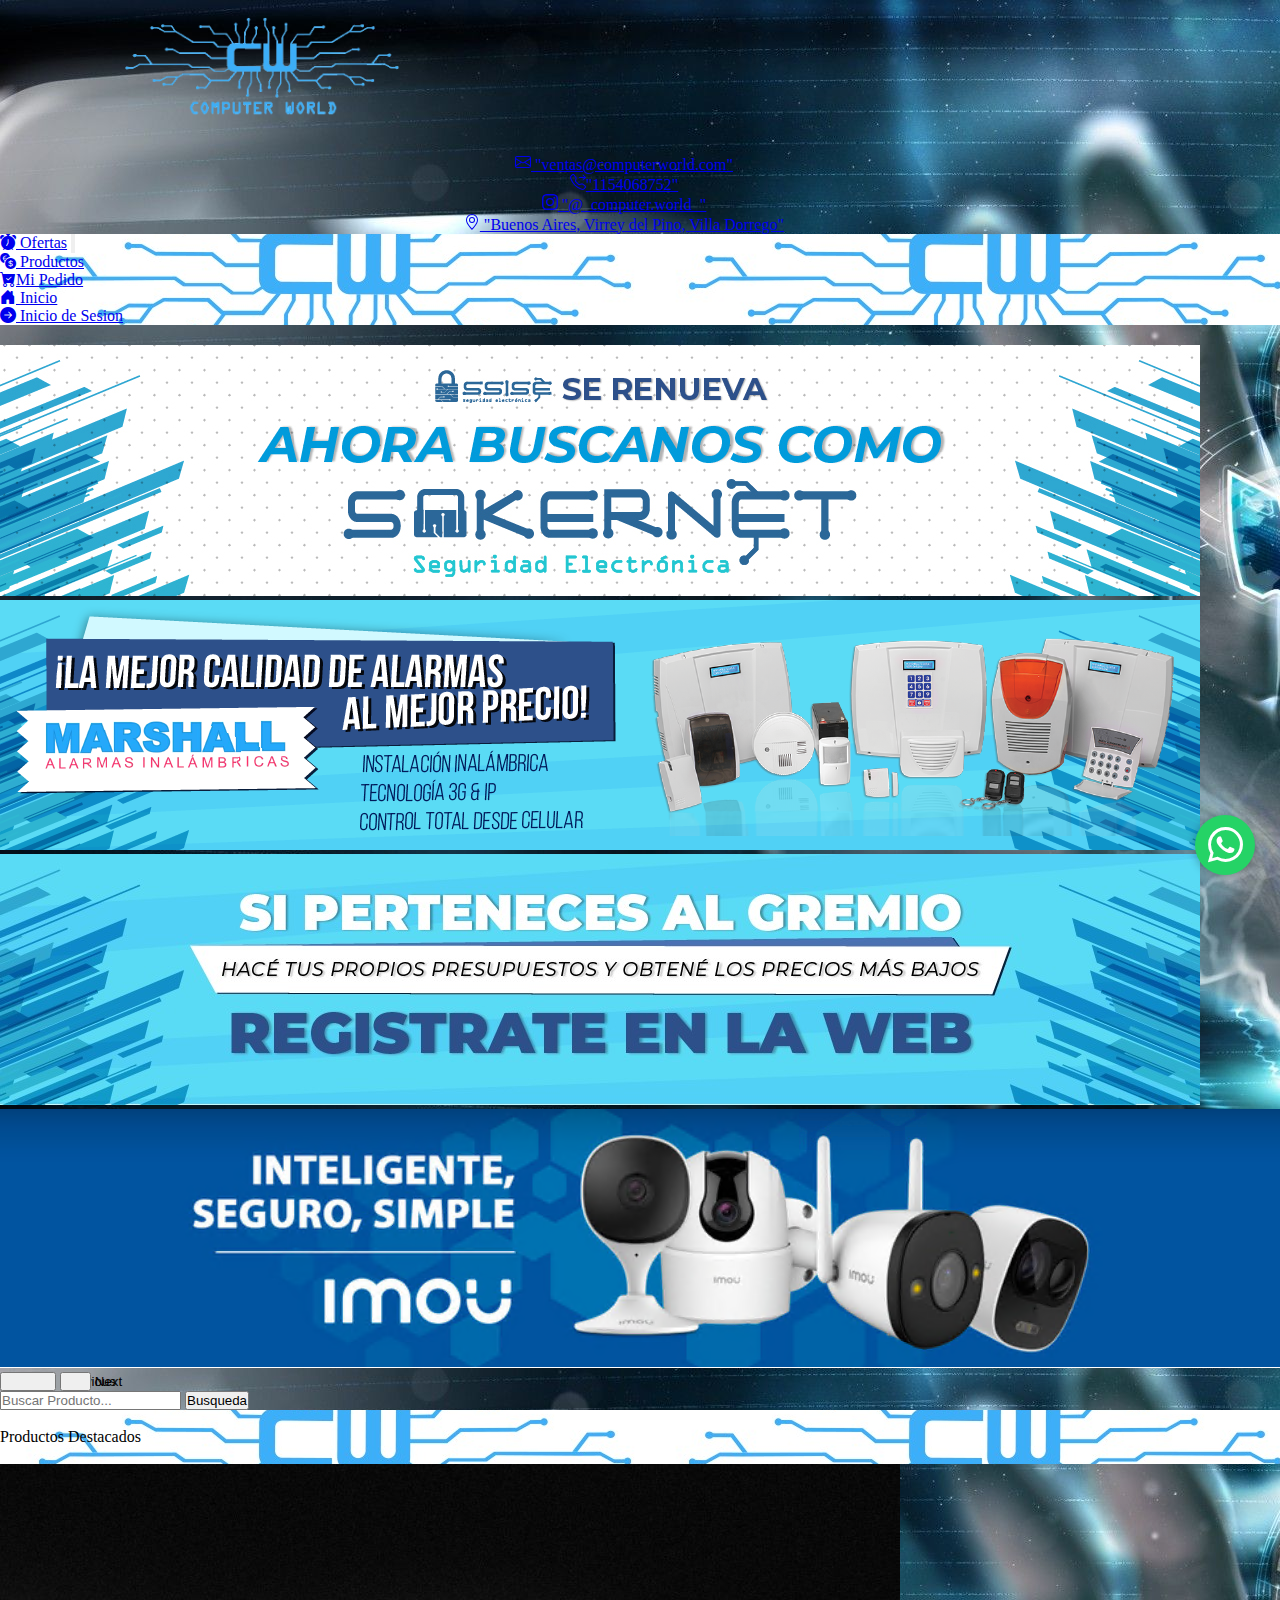
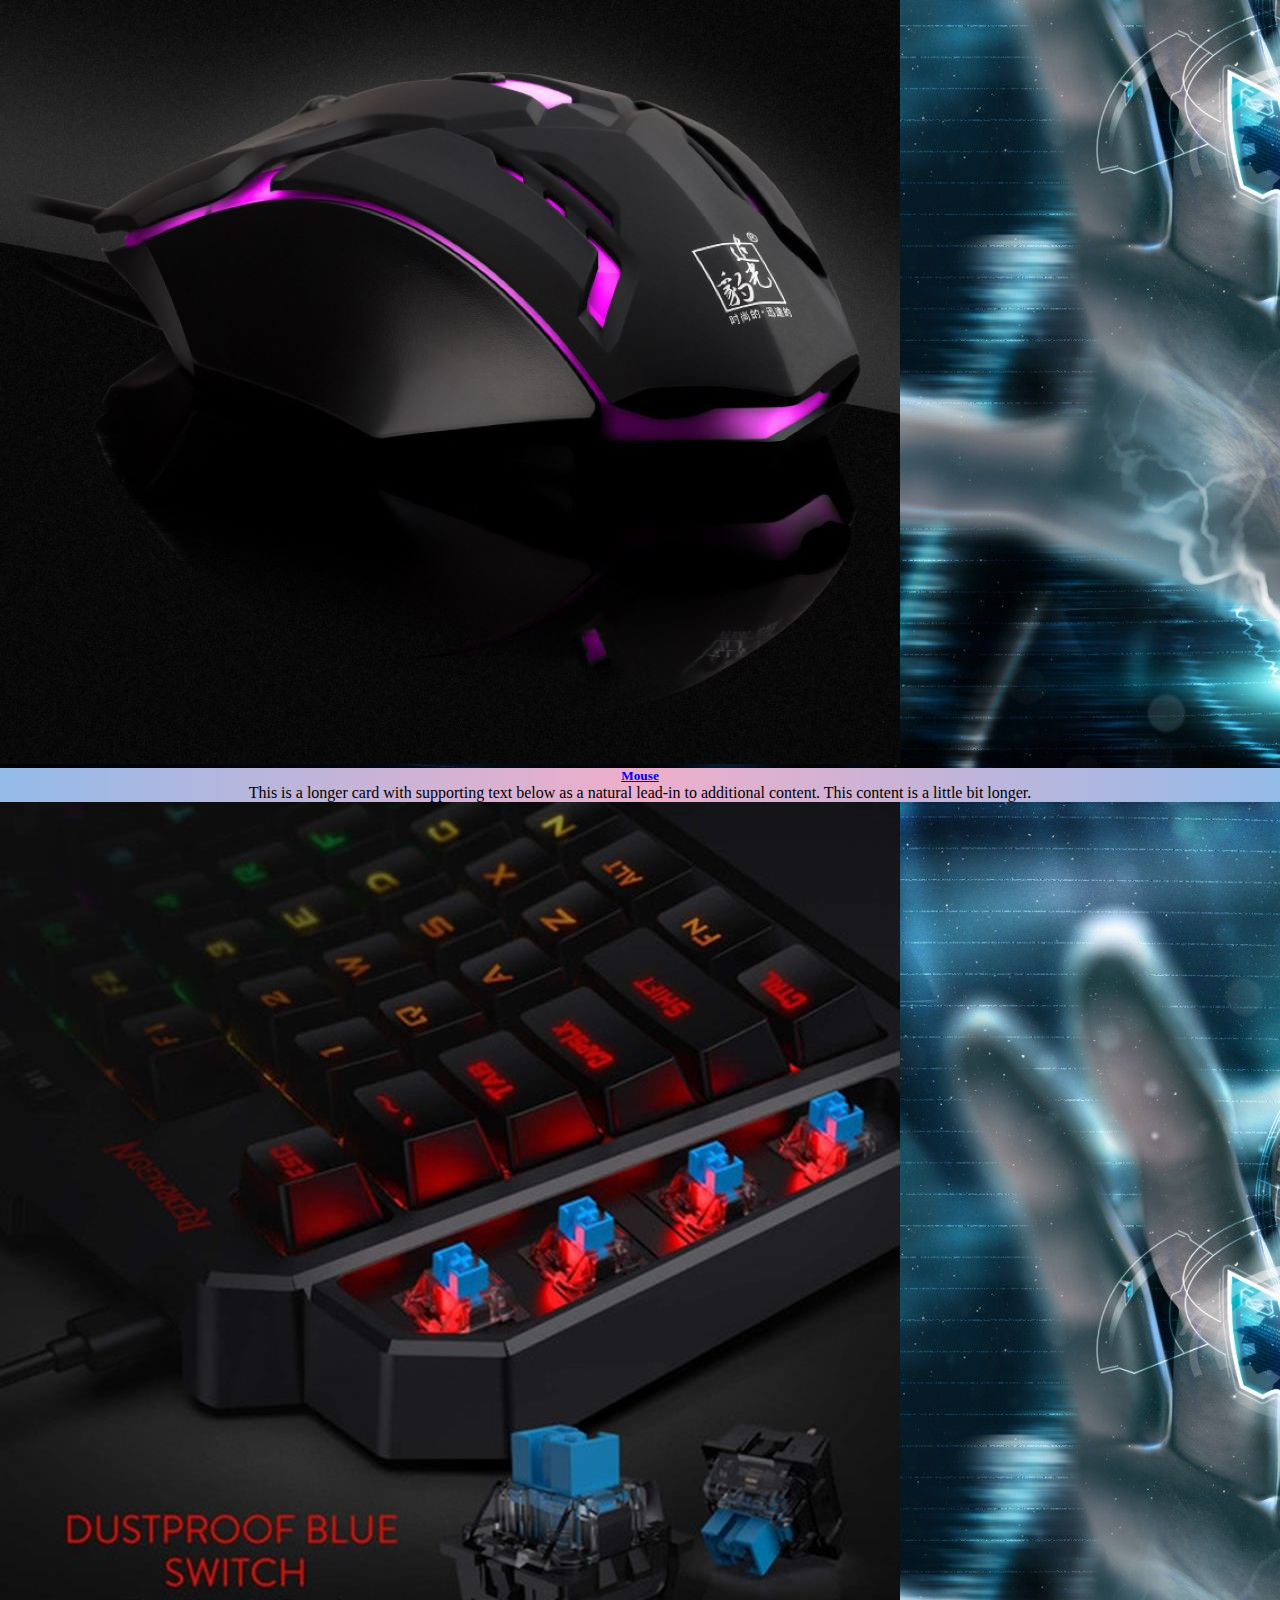
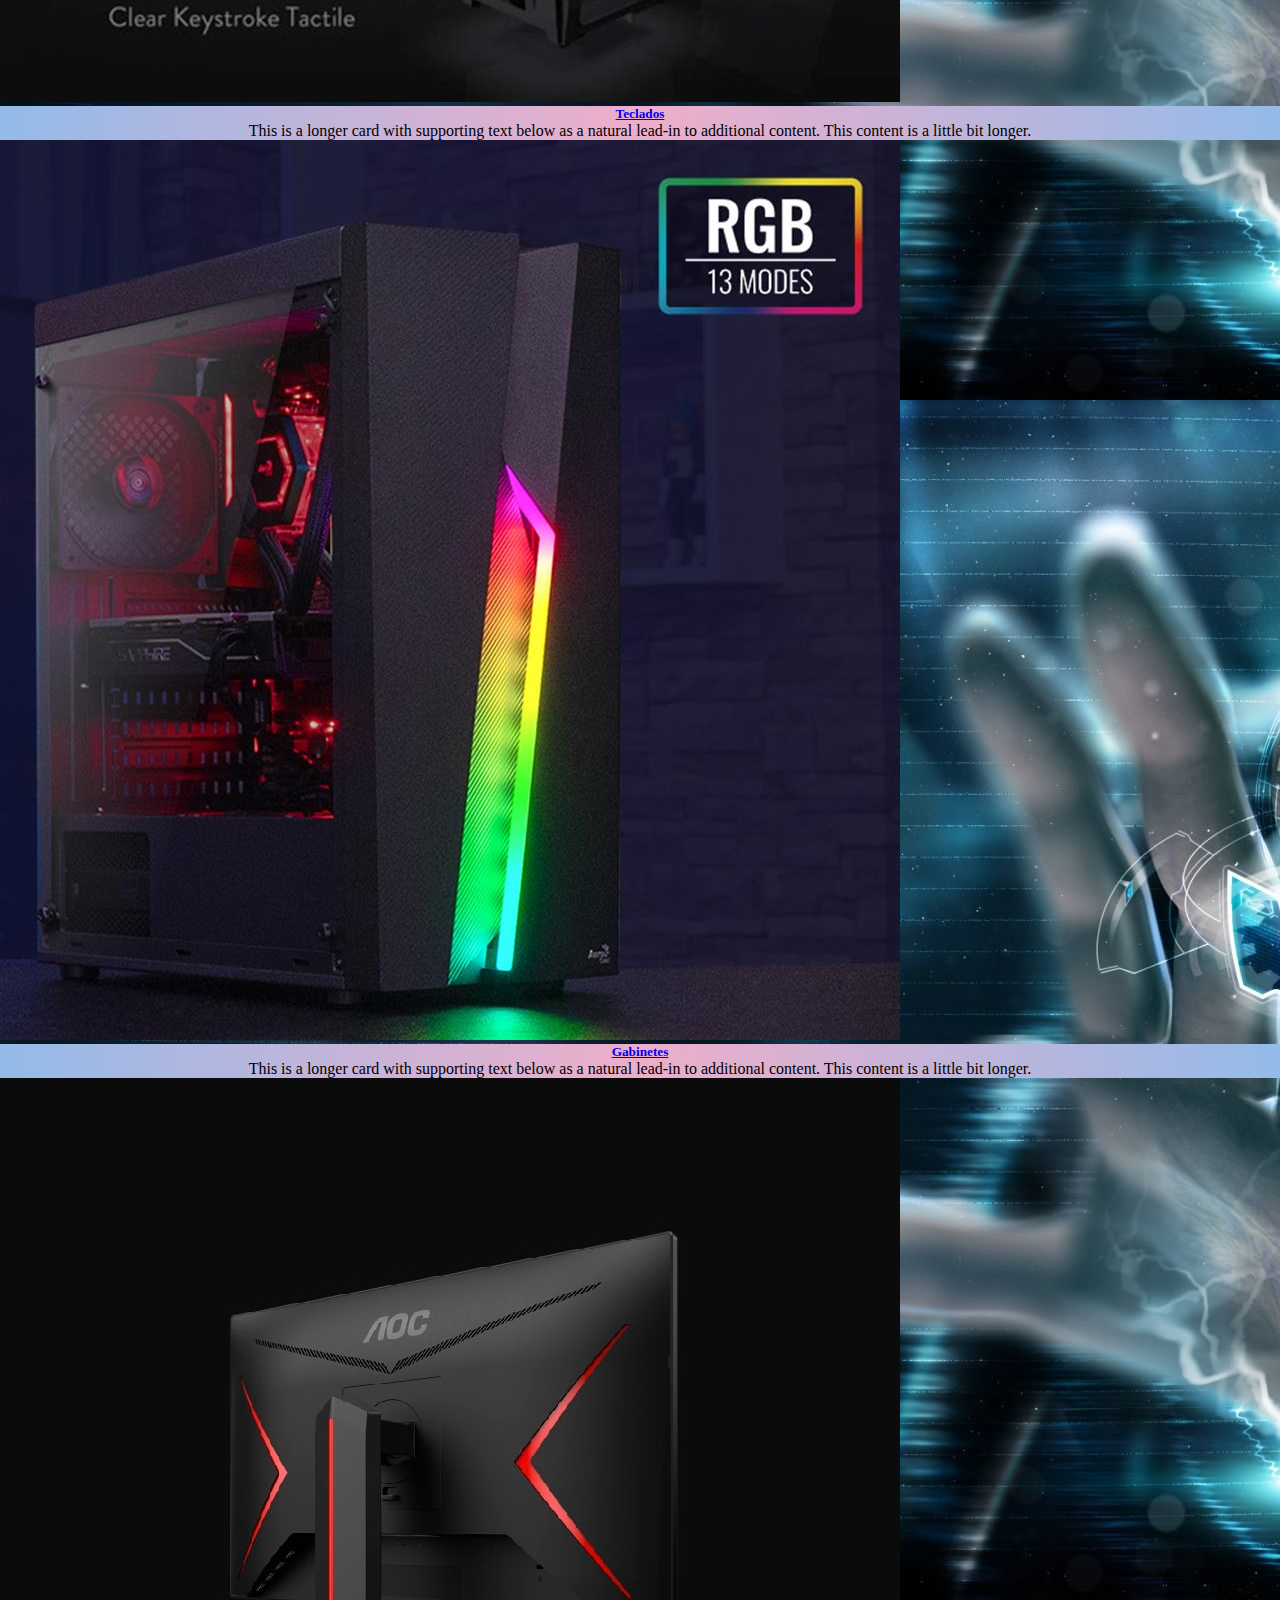
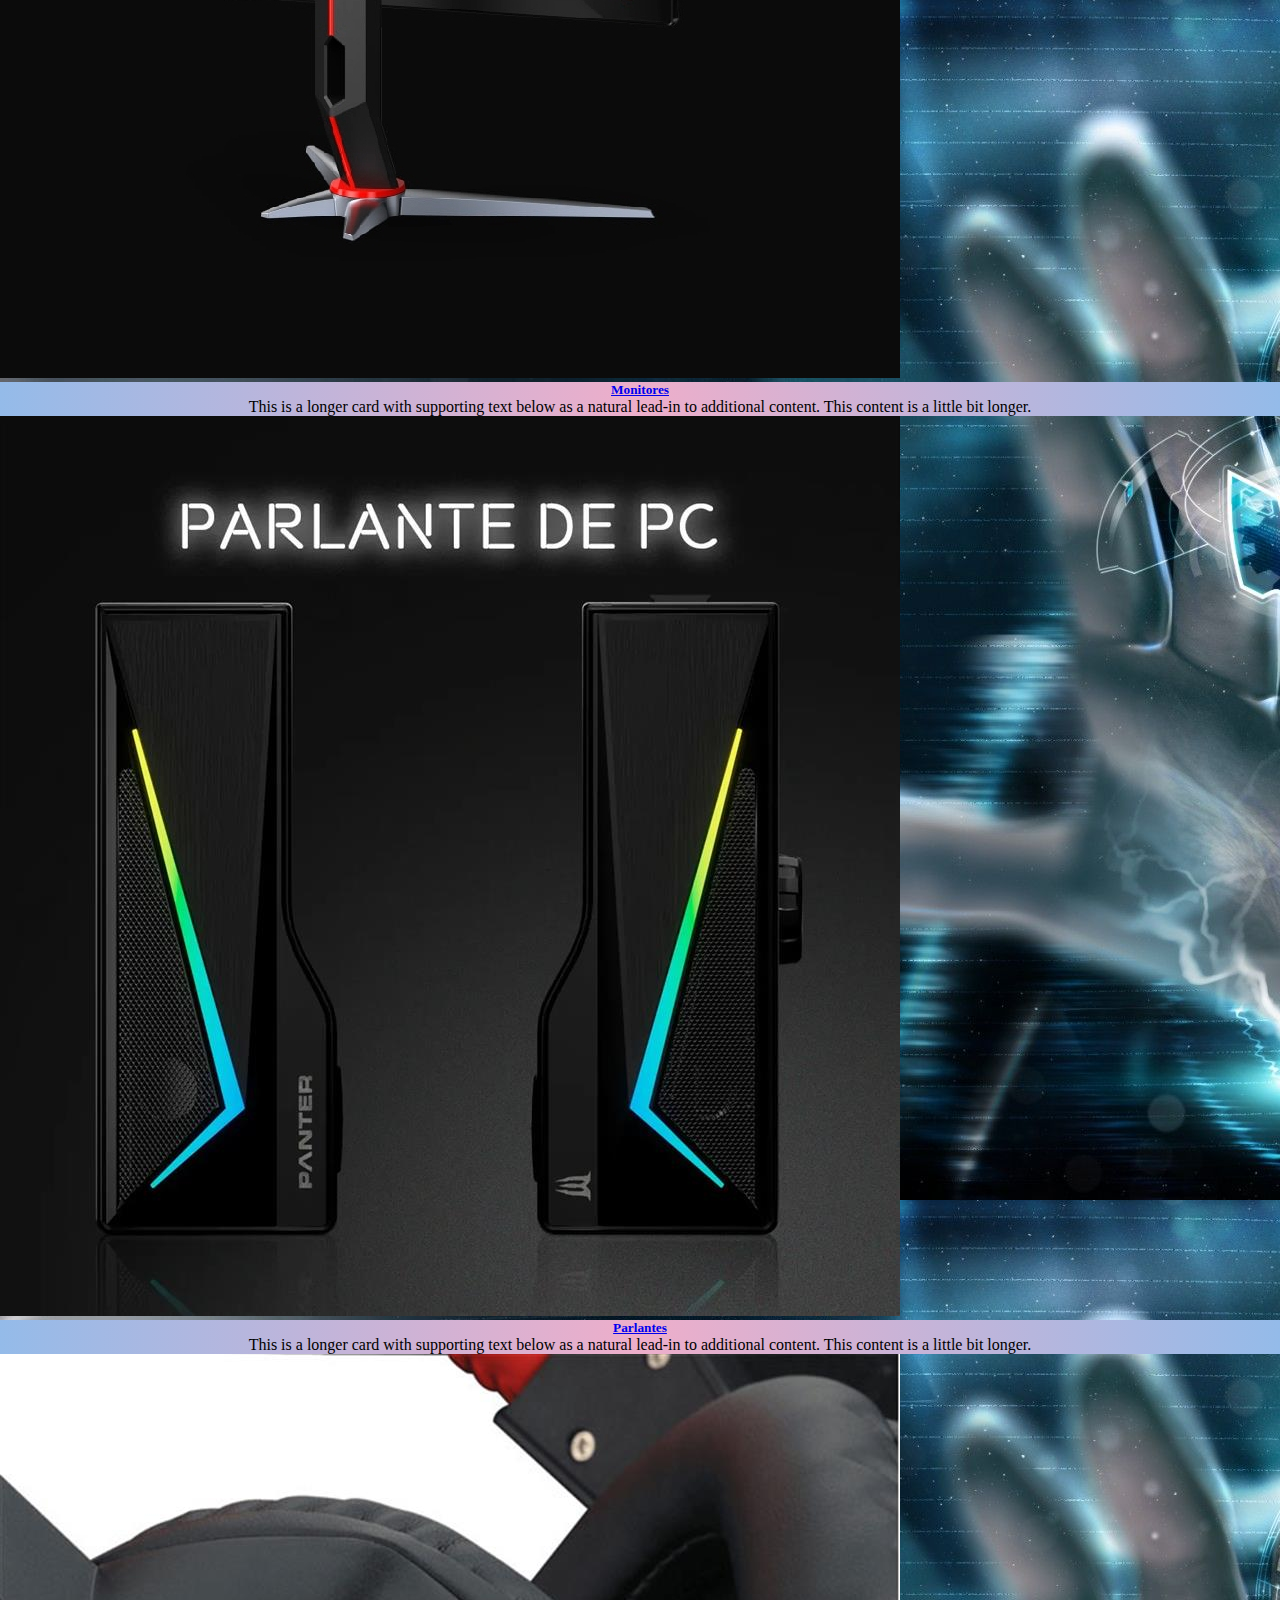
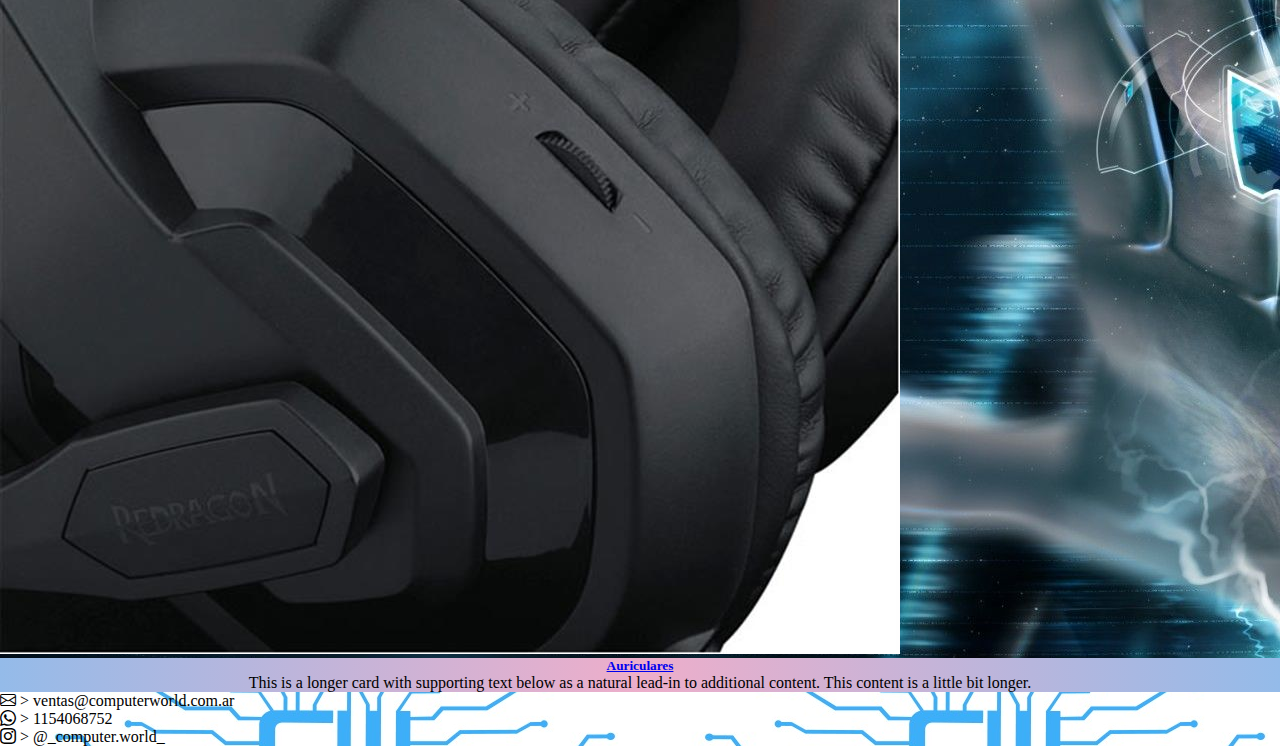
<file: index.html>
<!DOCTYPE html>
<html lang="en">
  <head>
    <meta charset="UTF-8" />
    <meta http-equiv="X-UA-Compatible" content="IE=edge" />
    <meta name="viewport" content="width=device-width, initial-scale=1.0" />

    <!--IMPORT STYLE BOOTSTRAP-->
    <link
      href="https://cdn.jsdelivr.net/npm/bootstrap@5.1.3/dist/css/bootstrap.min.css"
      rel="stylesheet"
      integrity="sha384-1BmE4kWBq78iYhFldvKuhfTAU6auU8tT94WrHftjDbrCEXSU1oBoqyl2QvZ6jIW3"
      crossorigin="anonymous"
    />

    <!--IMPORT ICONS BOOTSTRAP-->
    <link
      rel="stylesheet"
      href="https://cdn.jsdelivr.net/npm/bootstrap-icons@1.8.1/font/bootstrap-icons.css"
    />

    <!--IMPORTANDO ESTILOS CSS PROPIO-->
    <link rel="stylesheet" href="./css/estilo.css" />

    <title>Computer World</title>
  </head>

  <body>
    

    <header>
      <div class="container_header">
        <div class="row row-header">
          <div class="col-xs-12 col-sm-4 logo-png">
            <a href="./" class="logo">
              <img class="img-responsive" src="./image/imageonline-co-transparentimage.png" />
            </a>
          </div>
          <div class="col-xs-12 col-sm-8" id="datos-contactos">
            <ul class="list-untyled">
              <li class="mail">
                <a href="mailto:ventas@computerworld.com" target="new">
                  <svg
                    xmlns="http://www.w3.org/2000/svg"
                    width="16"
                    height="16"
                    fill="currentColor"
                    class="bi bi-envelope"
                    viewBox="0 0 16 16"
                  >
                    <path
                      d="M0 4a2 2 0 0 1 2-2h12a2 2 0 0 1 2 2v8a2 2 0 0 1-2 2H2a2 2 0 0 1-2-2V4Zm2-1a1 1 0 0 0-1 1v.217l7 4.2 7-4.2V4a1 1 0 0 0-1-1H2Zm13 2.383-4.708 2.825L15 11.105V5.383Zm-.034 6.876-5.64-3.471L8 9.583l-1.326-.795-5.64 3.47A1 1 0 0 0 2 13h12a1 1 0 0 0 .966-.741ZM1 11.105l4.708-2.897L1 5.383v5.722Z"
                    />
                  </svg>
                  "ventas@computerworld.com"
                </a>
              </li>
              <li>
                <a href="tel:1154068752" target="new">
                  <svg
                    xmlns="http://www.w3.org/2000/svg"
                    width="16"
                    height="16"
                    fill="currentColor"
                    class="bi bi-telephone-forward"
                    viewBox="0 0 16 16"
                  >
                    <path
                      d="M3.654 1.328a.678.678 0 0 0-1.015-.063L1.605 2.3c-.483.484-.661 1.169-.45 1.77a17.568 17.568 0 0 0 4.168 6.608 17.569 17.569 0 0 0 6.608 4.168c.601.211 1.286.033 1.77-.45l1.034-1.034a.678.678 0 0 0-.063-1.015l-2.307-1.794a.678.678 0 0 0-.58-.122l-2.19.547a1.745 1.745 0 0 1-1.657-.459L5.482 8.062a1.745 1.745 0 0 1-.46-1.657l.548-2.19a.678.678 0 0 0-.122-.58L3.654 1.328zM1.884.511a1.745 1.745 0 0 1 2.612.163L6.29 2.98c.329.423.445.974.315 1.494l-.547 2.19a.678.678 0 0 0 .178.643l2.457 2.457a.678.678 0 0 0 .644.178l2.189-.547a1.745 1.745 0 0 1 1.494.315l2.306 1.794c.829.645.905 1.87.163 2.611l-1.034 1.034c-.74.74-1.846 1.065-2.877.702a18.634 18.634 0 0 1-7.01-4.42 18.634 18.634 0 0 1-4.42-7.009c-.362-1.03-.037-2.137.703-2.877L1.885.511zm10.762.135a.5.5 0 0 1 .708 0l2.5 2.5a.5.5 0 0 1 0 .708l-2.5 2.5a.5.5 0 0 1-.708-.708L14.293 4H9.5a.5.5 0 0 1 0-1h4.793l-1.647-1.646a.5.5 0 0 1 0-.708z"
                    /></svg
                  >"1154068752"
                </a>
              </li>
              <li>
                <a href="https://www.instagram.com/computerworld" target="new">
                  <svg
                    xmlns="http://www.w3.org/2000/svg"
                    width="16"
                    height="16"
                    fill="currentColor"
                    class="bi bi-instagram"
                    viewBox="0 0 16 16"
                  >
                    <path
                      d="M8 0C5.829 0 5.556.01 4.703.048 3.85.088 3.269.222 2.76.42a3.917 3.917 0 0 0-1.417.923A3.927 3.927 0 0 0 .42 2.76C.222 3.268.087 3.85.048 4.7.01 5.555 0 5.827 0 8.001c0 2.172.01 2.444.048 3.297.04.852.174 1.433.372 1.942.205.526.478.972.923 1.417.444.445.89.719 1.416.923.51.198 1.09.333 1.942.372C5.555 15.99 5.827 16 8 16s2.444-.01 3.298-.048c.851-.04 1.434-.174 1.943-.372a3.916 3.916 0 0 0 1.416-.923c.445-.445.718-.891.923-1.417.197-.509.332-1.09.372-1.942C15.99 10.445 16 10.173 16 8s-.01-2.445-.048-3.299c-.04-.851-.175-1.433-.372-1.941a3.926 3.926 0 0 0-.923-1.417A3.911 3.911 0 0 0 13.24.42c-.51-.198-1.092-.333-1.943-.372C10.443.01 10.172 0 7.998 0h.003zm-.717 1.442h.718c2.136 0 2.389.007 3.232.046.78.035 1.204.166 1.486.275.373.145.64.319.92.599.28.28.453.546.598.92.11.281.24.705.275 1.485.039.843.047 1.096.047 3.231s-.008 2.389-.047 3.232c-.035.78-.166 1.203-.275 1.485a2.47 2.47 0 0 1-.599.919c-.28.28-.546.453-.92.598-.28.11-.704.24-1.485.276-.843.038-1.096.047-3.232.047s-2.39-.009-3.233-.047c-.78-.036-1.203-.166-1.485-.276a2.478 2.478 0 0 1-.92-.598 2.48 2.48 0 0 1-.6-.92c-.109-.281-.24-.705-.275-1.485-.038-.843-.046-1.096-.046-3.233 0-2.136.008-2.388.046-3.231.036-.78.166-1.204.276-1.486.145-.373.319-.64.599-.92.28-.28.546-.453.92-.598.282-.11.705-.24 1.485-.276.738-.034 1.024-.044 2.515-.045v.002zm4.988 1.328a.96.96 0 1 0 0 1.92.96.96 0 0 0 0-1.92zm-4.27 1.122a4.109 4.109 0 1 0 0 8.217 4.109 4.109 0 0 0 0-8.217zm0 1.441a2.667 2.667 0 1 1 0 5.334 2.667 2.667 0 0 1 0-5.334z"
                    />
                  </svg>
                  "@_computer.world_"
                </a>
              </li>
              <li>
                <a
                  href="https://www.google.com.ar/maps/place/Computer+World/@-34.7769127,-58.6148323,14z/data=!4m5!3m4!1s0x0:0x9527550aad14ff67!8m2!3d-34.7758255!4d-58.611052"
                >
                  <svg
                    xmlns="http://www.w3.org/2000/svg"
                    width="16"
                    height="16"
                    fill="currentColor"
                    class="bi bi-geo-alt"
                    viewBox="0 0 16 16"
                  >
                    <path
                      d="M12.166 8.94c-.524 1.062-1.234 2.12-1.96 3.07A31.493 31.493 0 0 1 8 14.58a31.481 31.481 0 0 1-2.206-2.57c-.726-.95-1.436-2.008-1.96-3.07C3.304 7.867 3 6.862 3 6a5 5 0 0 1 10 0c0 .862-.305 1.867-.834 2.94zM8 16s6-5.686 6-10A6 6 0 0 0 2 6c0 4.314 6 10 6 10z"
                    />
                    <path
                      d="M8 8a2 2 0 1 1 0-4 2 2 0 0 1 0 4zm0 1a3 3 0 1 0 0-6 3 3 0 0 0 0 6z"
                    />
                  </svg>
                  "Buenos Aires, Virrey del Pino, Villa Dorrego"
                </a>
              </li>
            </ul>
          </div>
        </div>
      </div>

                                            <!--NAVBAR-->
      <div class="container-fluid">
        <nav class="navbar navbar-expand-lg navbar-light mt-4 rounded border border-dark navegar">
          <div class="container-fluid">
            <a class="navbar-brand" href="./ofertas.html">
              <i class="bi bi-alarm-fill"></i>
              Ofertas</a
            >
            <button
              class="navbar-toggler"
              type="button"
              data-bs-toggle="collapse"
              data-bs-target="#navbarText"
              aria-controls="navbarText"
              aria-expanded="false"
              aria-label="Toggle navigation"
            >
              <span class="navbar-toggler-icon"></span>
            </button>
            <div class="collapse navbar-collapse" id="navbarText">
              <ul class="navbar-nav me-auto mb-2 mb-lg-0">
                <li class="nav-item">
                  <a
                    class="nav-link active navbar-brand"
                    aria-current="page"
                    href="./productos.html"
                  >
                    <i class="bi bi-currency-exchange"></i>
                    Productos</a
                  >
                </li>
                <li class="nav-item">
                  <a class="nav-link active navbar-brand" href="carrito.html">
                    <i class="bi bi-cart-check-fill"></i>Mi Pedido</a
                  >
                </li>
                <li class="nav-item">
                  <a class="nav-link active navbar-brand" href="index.html">
                    <i class="bi bi-house-door-fill"></i>
                    Inicio</a
                  >
                </li>
              </ul>
              <a class="nav-link navbar-brand" href="./session.html">
                <i class="bi bi-arrow-right-circle-fill"></i>
                Inicio de Sesion
              </a>
            </div>
          </div>
        </nav>
      </div>
    </header>

                                                <!--CARROUSEL-->
    <div class="container-fluid">
      <div class="row carro">
        <div
          id="carouselExampleInterval"
          class="carousel slide"
          data-bs-ride="carousel"
        >
          <div class="carousel-inner">
            <div class="carousel-item active" data-bs-interval="2000">
              <img src="./image/1.jpg" class="d-block w-100" alt="..." />
            </div>
            <div class="carousel-item" data-bs-interval="2000">
              <img src="./image/2.png" class="d-block w-100" alt="..." />
            </div>
            <div class="carousel-item" data-bs-interval="2000">
              <img src="./image/3.jpeg" class="d-block w-100" alt="..." />
            </div>
            <div class="carousel-item" data-bs-interval="2000">
              <img src="./image/4.png" class="d-block w-100" alt="..." />
            </div>
          </div>
          <button
            class="carousel-control-prev"
            type="button"
            data-bs-target="#carouselExampleInterval"
            data-bs-slide="prev"
          >
            <span class="carousel-control-prev-icon" aria-hidden="true"></span>
            <span class="visually-hidden">Previous</span>
          </button>
          <button
            class="carousel-control-next"
            type="button"
            data-bs-target="#carouselExampleInterval"
            data-bs-slide="next"
          >
            <span class="carousel-control-next-icon" aria-hidden="true"></span>
            <span class="visually-hidden">Next</span>
          </button>
        </div>
      </div>
    </div>

                                        <!--BUSQUEDA-->
    <div class="container mt-4">
      <div class="row">
        <form class="d-flex">
          <input
            class="form-control me-2"
            type="search"
            placeholder="Buscar Producto..."
            aria-label="Search"
          />
          <button class="btn btn-outline-success" type="submit">
            Busqueda
          </button>
        </form>
      </div>
    </div>

    <div class="container mt-4">
      <div class="row">
        <nav
          class="navbar navbar-light productos-destacados border border-dark rounded"
        >
          <div class="container-fluid producto">
            <span class="navbar-brand mb-0 h1 producto"><p>Productos Destacados</p></span>
          </div>
        </nav>
      </div>
    </div>

                                        <!--CARD-->
    <div class="container">
      <div class="row">
        <div class="row row-cols-1 row-cols-md-3 g-4">
          <div class="col">
            <div class="card" id="card-1">
              <a href="./mouse.html" class="mouse"><img
                src="./image/TANDA-IMAGENES-1/imagenes index/mouse.jpg"
                class="card-img-top rounded"
                alt="..."
              />
              <div class="card-body rounded">
                <h5 class="card-title">Mouse</h5>
              </a>
                <p class="card-text">
                  This is a longer card with supporting text below as a natural
                  lead-in to additional content. This content is a little bit
                  longer.
                </p>
              </div>
            
            </div>
          </div>
          <div class="col">
            <div class="card" id="card-2">
              <a href="./teclados.html"><img
                src="./image/TANDA-IMAGENES-1/imagenes index/teclados.jpg"
                class="card-img-top rounded"
                alt="..."
              />
            
              <div class="card-body rounded">
                <h5 class="card-title">Teclados</h5>
              </a>
                <p class="card-text">
                  This is a longer card with supporting text below as a natural
                  lead-in to additional content. This content is a little bit
                  longer.
                </p>
              </div>
            </div>
          </div>
          <div class="col">
            <div class="card" id="card-3">
              <a href="./gabinetes.html"><img
                src="./image/TANDA-IMAGENES-1/imagenes index/gabinete.jpg"
                class="card-img-top rounded"
                alt="..."
              />
              <div class="card-body rounded">
                <h5 class="card-title">Gabinetes</h5>
              </a>
                <p class="card-text">
                  This is a longer card with supporting text below as a natural
                  lead-in to additional content. This content is a little bit
                  longer.
                </p>
              </div>
            </div>
          </div>
          <div class="col">
            <div class="card" id="card-4">
              <a href="./monitores.html"><img
                src="./image/TANDA-IMAGENES-1/imagenes index/monitores.jpeg"
                class="card-img-top rounded"
                alt="..."
              />
              <div class="card-body rounded">
                <h5 class="card-title">Monitores</h5>
              </a>
                <p class="card-text">
                  This is a longer card with supporting text below as a natural
                  lead-in to additional content. This content is a little bit
                  longer.
                </p>
              </div>
            </div>
          </div>
          <div class="col">
            <div class="card" id="card-5">
              <a href="./parlantes.html"><img
                src="./image/TANDA-IMAGENES-1/imagenes index/parlantes.jpg"
                class="card-img-top rounded"
                alt="..."
              />
              <div class="card-body rounded">
                <h5 class="card-title">Parlantes</h5>
              </a>
                <p class="card-text">
                  This is a longer card with supporting text below as a natural
                  lead-in to additional content. This content is a little bit
                  longer.
                </p>
              </div>
            </div>
          </div>
          <div class="col">
            <div class="card" id="card-6">
              <a href="./auriculares.html"><img
                src="./image/TANDA-IMAGENES-1/imagenes index/auriculares.jpg"
                class="card-img-top rounded"
                alt="..."
              />
              <div class="card-body rounded">
                <h5 class="card-title">Auriculares</h5>
              </a>
                <p class="card-text">
                  This is a longer card with supporting text below as a natural
                  lead-in to additional content. This content is a little bit
                  longer.
                </p>
              </div>
            </div>
          </div>
        </div>
      </div>
    </div>

                                      <!--Pie de Pagina-->
    <footer class="pie-pagina">
      <div class="container mt-5  text-center">
        <div class="row">
          <ul class="contacto">
            <li>
              <i class="bi bi-envelope"></i>
              ><a href="mailto:ventas@computerworld.com.ar" class="mail">
                ventas@computerworld.com.ar</a
              >
            </li>
            <li>
              <i class="bi bi-whatsapp"></i>
              ><a
                href="https://api.whatsapp.com/send/?phone=1154068752&text&app_absent=0" class="wha"
              >
                1154068752</a
              >
            </li>
            <li>
              <i class="bi bi-instagram"></i>
              ><a href="https://www.instagram.com/" class="insta"> @_computer.world_</a>
            </li>
          </ul>
        </div>
      </div>
      <a href="https://api.whatsapp.com/send?phone=541154068752" class="btn-wsp" target="_blank">
        <i class="bi bi-whatsapp"></i>
      </a>
    </footer>
    <script
      src="https://cdn.jsdelivr.net/npm/bootstrap@5.1.3/dist/js/bootstrap.bundle.min.js"
      integrity="sha384-ka7Sk0Gln4gmtz2MlQnikT1wXgYsOg+OMhuP+IlRH9sENBO0LRn5q+8nbTov4+1p"
      crossorigin="anonymous"
    ></script>

  </body>
</html>
</file>
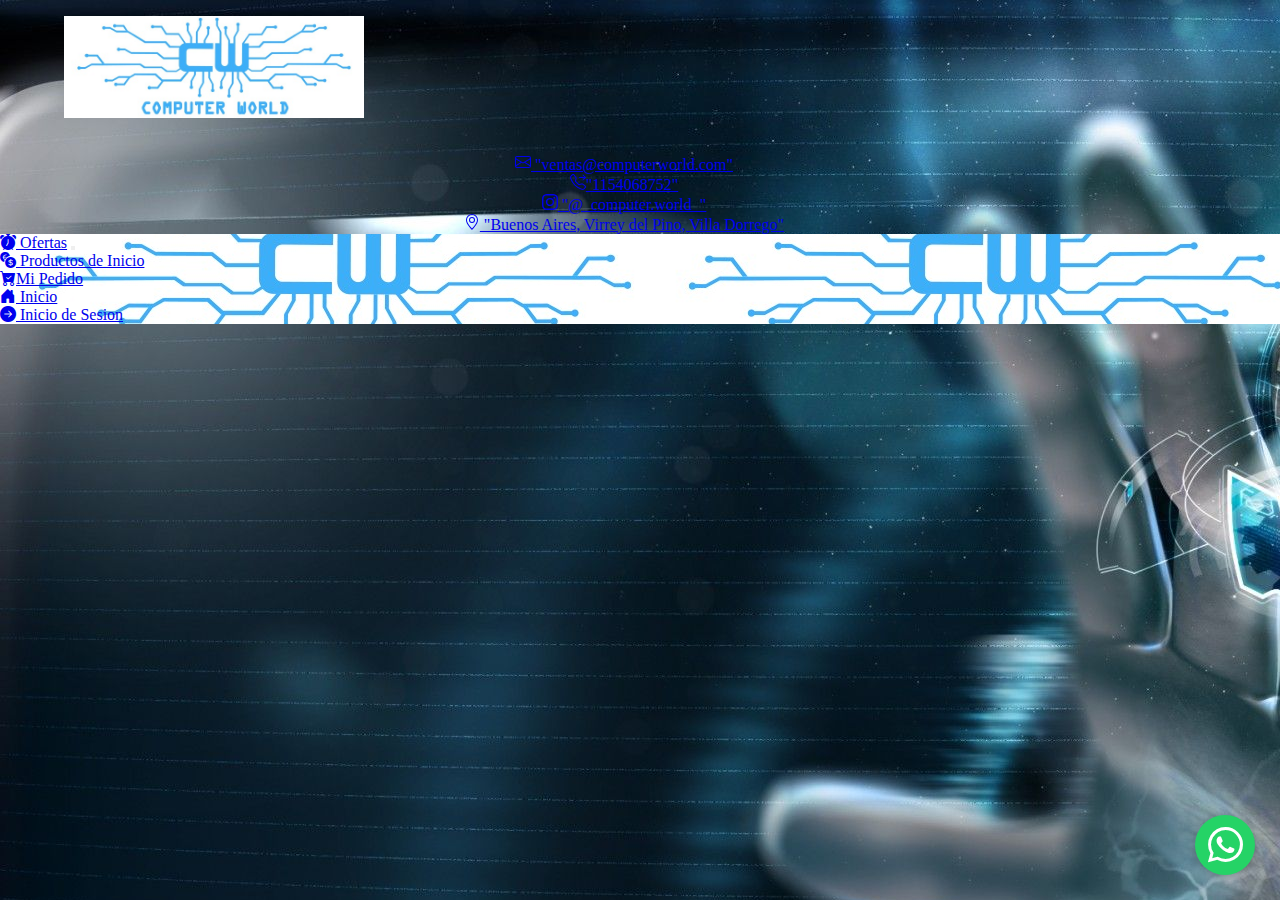
<file: auriculares.html>
<!DOCTYPE html>
<html lang="en">

<head>
  <meta charset="UTF-8" />
  <meta http-equiv="X-UA-Compatible" content="IE=edge" />
  <meta name="viewport" content="width=device-width, initial-scale=1.0" />

  <!--IMPORT STYLE BOOTSTRAP-->
  <link href="https://cdn.jsdelivr.net/npm/bootstrap@5.1.3/dist/css/bootstrap.min.css" rel="stylesheet"
    integrity="sha384-1BmE4kWBq78iYhFldvKuhfTAU6auU8tT94WrHftjDbrCEXSU1oBoqyl2QvZ6jIW3" crossorigin="anonymous" />

  <!--IMPORT ICONS BOOTSTRAP-->
  <link rel="stylesheet" href="https://cdn.jsdelivr.net/npm/bootstrap-icons@1.8.1/font/bootstrap-icons.css" />


                                                  <!--FUENTES DE GOOGLE-->
  <link rel="preconnect" href="https://fonts.googleapis.com">
  <link rel="preconnect" href="https://fonts.gstatic.com" crossorigin>
  <link href="https://fonts.googleapis.com/css2?family=Fira+Sans:wght@300&display=swap" rel="stylesheet">

  <!--IMPORTANDO ESTILOS CSS PROPIO-->
  <link rel="stylesheet" href="./css/auriculares.css" />

  <title>Computer World</title>
</head>

<body>
  <header>
    <div class="container_header">
      <div class="row row-header">
        <div class="col-xs-12 col-sm-4 logo-png">
          <a href="./" class="logo">
            <img class="img-responsive" src="./image/logoCW.jpg" />
          </a>
        </div>
        <div class="col-xs-12 col-sm-8" id="datos-contactos">
          <ul class="list-untyled">
            <li class="mail">
              <a href="mailto:ventas@computerworld.com" target="new">
                <svg xmlns="http://www.w3.org/2000/svg" width="16" height="16" fill="currentColor"
                  class="bi bi-envelope" viewBox="0 0 16 16">
                  <path
                    d="M0 4a2 2 0 0 1 2-2h12a2 2 0 0 1 2 2v8a2 2 0 0 1-2 2H2a2 2 0 0 1-2-2V4Zm2-1a1 1 0 0 0-1 1v.217l7 4.2 7-4.2V4a1 1 0 0 0-1-1H2Zm13 2.383-4.708 2.825L15 11.105V5.383Zm-.034 6.876-5.64-3.471L8 9.583l-1.326-.795-5.64 3.47A1 1 0 0 0 2 13h12a1 1 0 0 0 .966-.741ZM1 11.105l4.708-2.897L1 5.383v5.722Z" />
                </svg>
                "ventas@computerworld.com"
              </a>
            </li>
            <li>
              <a href="tel:1154068752" target="new">
                <svg xmlns="http://www.w3.org/2000/svg" width="16" height="16" fill="currentColor"
                  class="bi bi-telephone-forward" viewBox="0 0 16 16">
                  <path
                    d="M3.654 1.328a.678.678 0 0 0-1.015-.063L1.605 2.3c-.483.484-.661 1.169-.45 1.77a17.568 17.568 0 0 0 4.168 6.608 17.569 17.569 0 0 0 6.608 4.168c.601.211 1.286.033 1.77-.45l1.034-1.034a.678.678 0 0 0-.063-1.015l-2.307-1.794a.678.678 0 0 0-.58-.122l-2.19.547a1.745 1.745 0 0 1-1.657-.459L5.482 8.062a1.745 1.745 0 0 1-.46-1.657l.548-2.19a.678.678 0 0 0-.122-.58L3.654 1.328zM1.884.511a1.745 1.745 0 0 1 2.612.163L6.29 2.98c.329.423.445.974.315 1.494l-.547 2.19a.678.678 0 0 0 .178.643l2.457 2.457a.678.678 0 0 0 .644.178l2.189-.547a1.745 1.745 0 0 1 1.494.315l2.306 1.794c.829.645.905 1.87.163 2.611l-1.034 1.034c-.74.74-1.846 1.065-2.877.702a18.634 18.634 0 0 1-7.01-4.42 18.634 18.634 0 0 1-4.42-7.009c-.362-1.03-.037-2.137.703-2.877L1.885.511zm10.762.135a.5.5 0 0 1 .708 0l2.5 2.5a.5.5 0 0 1 0 .708l-2.5 2.5a.5.5 0 0 1-.708-.708L14.293 4H9.5a.5.5 0 0 1 0-1h4.793l-1.647-1.646a.5.5 0 0 1 0-.708z" />
                </svg>"1154068752"
              </a>
            </li>
            <li>
              <a href="https://www.instagram.com/computerworld" target="new">
                <svg xmlns="http://www.w3.org/2000/svg" width="16" height="16" fill="currentColor"
                  class="bi bi-instagram" viewBox="0 0 16 16">
                  <path
                    d="M8 0C5.829 0 5.556.01 4.703.048 3.85.088 3.269.222 2.76.42a3.917 3.917 0 0 0-1.417.923A3.927 3.927 0 0 0 .42 2.76C.222 3.268.087 3.85.048 4.7.01 5.555 0 5.827 0 8.001c0 2.172.01 2.444.048 3.297.04.852.174 1.433.372 1.942.205.526.478.972.923 1.417.444.445.89.719 1.416.923.51.198 1.09.333 1.942.372C5.555 15.99 5.827 16 8 16s2.444-.01 3.298-.048c.851-.04 1.434-.174 1.943-.372a3.916 3.916 0 0 0 1.416-.923c.445-.445.718-.891.923-1.417.197-.509.332-1.09.372-1.942C15.99 10.445 16 10.173 16 8s-.01-2.445-.048-3.299c-.04-.851-.175-1.433-.372-1.941a3.926 3.926 0 0 0-.923-1.417A3.911 3.911 0 0 0 13.24.42c-.51-.198-1.092-.333-1.943-.372C10.443.01 10.172 0 7.998 0h.003zm-.717 1.442h.718c2.136 0 2.389.007 3.232.046.78.035 1.204.166 1.486.275.373.145.64.319.92.599.28.28.453.546.598.92.11.281.24.705.275 1.485.039.843.047 1.096.047 3.231s-.008 2.389-.047 3.232c-.035.78-.166 1.203-.275 1.485a2.47 2.47 0 0 1-.599.919c-.28.28-.546.453-.92.598-.28.11-.704.24-1.485.276-.843.038-1.096.047-3.232.047s-2.39-.009-3.233-.047c-.78-.036-1.203-.166-1.485-.276a2.478 2.478 0 0 1-.92-.598 2.48 2.48 0 0 1-.6-.92c-.109-.281-.24-.705-.275-1.485-.038-.843-.046-1.096-.046-3.233 0-2.136.008-2.388.046-3.231.036-.78.166-1.204.276-1.486.145-.373.319-.64.599-.92.28-.28.546-.453.92-.598.282-.11.705-.24 1.485-.276.738-.034 1.024-.044 2.515-.045v.002zm4.988 1.328a.96.96 0 1 0 0 1.92.96.96 0 0 0 0-1.92zm-4.27 1.122a4.109 4.109 0 1 0 0 8.217 4.109 4.109 0 0 0 0-8.217zm0 1.441a2.667 2.667 0 1 1 0 5.334 2.667 2.667 0 0 1 0-5.334z" />
                </svg>
                "@_computer.world_"
              </a>
            </li>
            <li>
              <a
                href="https://www.google.com.ar/maps/place/Computer+World/@-34.7769127,-58.6148323,14z/data=!4m5!3m4!1s0x0:0x9527550aad14ff67!8m2!3d-34.7758255!4d-58.611052">
                <svg xmlns="http://www.w3.org/2000/svg" width="16" height="16" fill="currentColor" class="bi bi-geo-alt"
                  viewBox="0 0 16 16">
                  <path
                    d="M12.166 8.94c-.524 1.062-1.234 2.12-1.96 3.07A31.493 31.493 0 0 1 8 14.58a31.481 31.481 0 0 1-2.206-2.57c-.726-.95-1.436-2.008-1.96-3.07C3.304 7.867 3 6.862 3 6a5 5 0 0 1 10 0c0 .862-.305 1.867-.834 2.94zM8 16s6-5.686 6-10A6 6 0 0 0 2 6c0 4.314 6 10 6 10z" />
                  <path d="M8 8a2 2 0 1 1 0-4 2 2 0 0 1 0 4zm0 1a3 3 0 1 0 0-6 3 3 0 0 0 0 6z" />
                </svg>
                "Buenos Aires, Virrey del Pino, Villa Dorrego"
              </a>
            </li>
          </ul>
        </div>
      </div>
    </div>

    <!--NAVBAR-->
    <div class="container-fluid">
      <nav class="navbar navbar-expand-lg navbar-light mt-4 rounded border border-dark navegar">
        <div class="container-fluid">
          <a class="navbar-brand" href="./ofertas.html">
            <i class="bi bi-alarm-fill"></i>
            Ofertas</a>
          <button class="navbar-toggler" type="button" data-bs-toggle="collapse" data-bs-target="#navbarText"
            aria-controls="navbarText" aria-expanded="false" aria-label="Toggle navigation">
            <span class="navbar-toggler-icon"></span>
          </button>
          <div class="collapse navbar-collapse" id="navbarText">
            <ul class="navbar-nav me-auto mb-2 mb-lg-0">
              <li class="nav-item">
                <a class="nav-link active navbar-brand" aria-current="page" href="./productos.html">
                  <i class="bi bi-currency-exchange"></i>
                  Productos de Inicio</a>
              </li>
              <li class="nav-item">
                <a class="nav-link active navbar-brand" href="carrito.html">
                  <i class="bi bi-cart-check-fill"></i>Mi Pedido</a>
              </li>
              <li class="nav-item">
                <a class="nav-link active navbar-brand" href="index.html">
                  <i class="bi bi-house-door-fill"></i>
                  Inicio</a>
              </li>
            </ul>
            <a class="nav-link navbar-brand" href="./session.html">
              <i class="bi bi-arrow-right-circle-fill"></i>
              Inicio de Sesion
            </a>
          </div>
        </div>
      </nav>
    </div>
  </header>

  
  
  
  
  
  
  
  
  
  
  
  
                                      <!--BOTON DE WHATSAPP-->
  <a href="https://api.whatsapp.com/send?phone=541154068752" class="btn-wsp" target="_blank">
    <i class="bi bi-whatsapp"></i>
  </a>

                                          <!--JS DE BOOTSTRAP-->
  <script src="https://cdn.jsdelivr.net/npm/bootstrap@5.1.3/dist/js/bootstrap.bundle.min.js"
    integrity="sha384-ka7Sk0Gln4gmtz2MlQnikT1wXgYsOg+OMhuP+IlRH9sENBO0LRn5q+8nbTov4+1p"
    crossorigin="anonymous"></script>
</body>

</html>
</file>
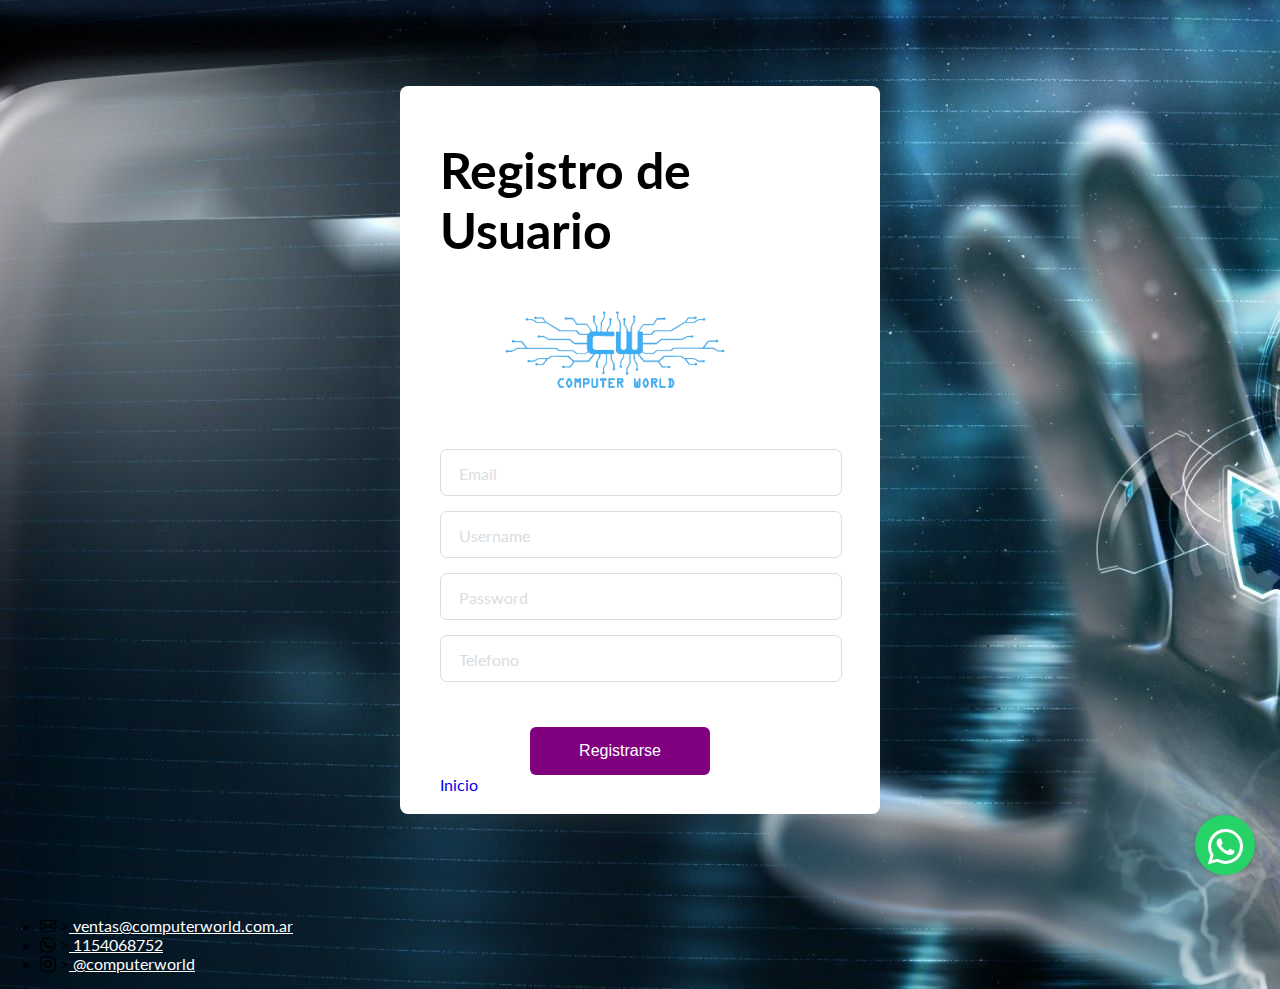
<file: register.html>
<!DOCTYPE html>
<html lang="en">
  <head>
    <meta charset="UTF-8" />
    <meta http-equiv="X-UA-Compatible" content="IE=edge" />
    <meta name="viewport" content="width=device-width, initial-scale=1.0" />
    <!--IMPORT STYLE BOOTSTRAP-->
    <link
      href="https://cdn.jsdelivr.net/npm/bootstrap@5.1.3/dist/css/bootstrap.min.css"
      rel="stylesheet"
      integrity="sha384-1BmE4kWBq78iYhFldvKuhfTAU6auU8tT94WrHftjDbrCEXSU1oBoqyl2QvZ6jIW3"
      crossorigin="anonymous"
    />

    <!--IMPORT ICONS BOOTSTRAP-->
    <link
      rel="stylesheet"
      href="https://cdn.jsdelivr.net/npm/bootstrap-icons@1.8.1/font/bootstrap-icons.css"
    />
    <link rel="stylesheet" href="./css/register.css" />
    <title>Registro de usuario</title>
  </head>
  <body>
    <div class="signupFrm">
      <form action="https://formspree.io/f/mzbwvbgn" class="form" method="post">
        <h1 class="title">Registro de Usuario</h1>
        <img class="img-register" src="./image/imageonline-co-transparentimage.png" alt="">
        <div class="inputContainer">
          <input type="text" class="input" placeholder="a" name="mail" required/>
          <label for="" class="label">Email</label>
        </div>

        <div class="inputContainer">
          <input type="text" class="input" placeholder="a" name="userName" required />
          <label for="" class="label">Username</label>
        </div>

        <div class="inputContainer">
          <input type="text" class="input" placeholder="a" name="password" required/>
          <label for="" class="label">Password</label>
        </div>

        <div class="inputContainer">
          <input type="tel" class="input" placeholder="a" name="phone" required/>
          <label for="" class="label">Telefono</label>
        </div>

        
        <input type="submit" class="registerBtn" value="Registrarse"/>
        <br />
        <a href="./index.html" class="inicio">Inicio</a>
      </form>
    </div>
    <footer class="pie-pagina">
      <div class="mt-5 ">
        <div class="row text-center">
          <ul class="contacto">
            <li>
              <i class="bi bi-envelope"></i>
              ><a href="mailto:ventas@computerworld.com.ar">
                ventas@computerworld.com.ar</a
              >
            </li>
            <li>
              <i class="bi bi-whatsapp"></i>
              ><a
                href="https://api.whatsapp.com/send/?phone=1154068752&text&app_absent=0"
              >
                1154068752</a
              >
            </li>
            <li>
              <i class="bi bi-instagram"></i>
              ><a href="https://www.instagram.com/"> @computerworld</a>
            </li>
          </ul>
        </div>
      </div>
      <a
        href="https://api.whatsapp.com/send?phone=541154068752"
        class="btn-wsp"
        target="_blank"
      >
        <i class="bi bi-whatsapp"></i>
      </a>
    </footer>

    <script
      src="https://cdn.jsdelivr.net/npm/bootstrap@5.1.3/dist/js/bootstrap.bundle.min.js"
      integrity="sha384-ka7Sk0Gln4gmtz2MlQnikT1wXgYsOg+OMhuP+IlRH9sENBO0LRn5q+8nbTov4+1p"
      crossorigin="anonymous"
    ></script>
  </body>
</html>
</file>
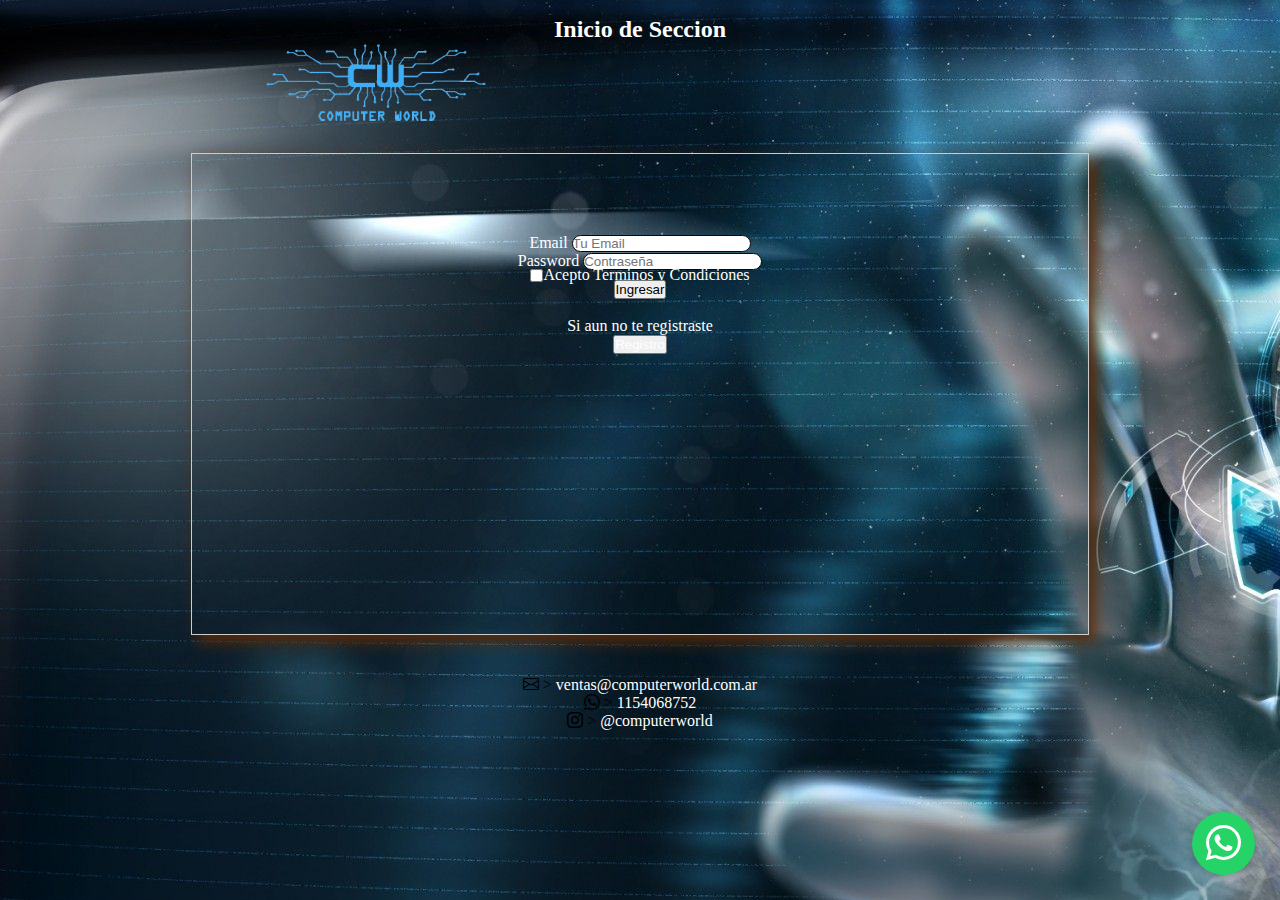
<file: session.html>
<!DOCTYPE html>
<html lang="en">
<head>
    <meta charset="UTF-8">
    <meta http-equiv="X-UA-Compatible" content="IE=edge">
    <meta name="viewport" content="width=device-width, initial-scale=1.0">
        
        <!--IMPORT STYLE BOOTSTRAP-->
    <link
        href="https://cdn.jsdelivr.net/npm/bootstrap@5.1.3/dist/css/bootstrap.min.css"
        rel="stylesheet"
        integrity="sha384-1BmE4kWBq78iYhFldvKuhfTAU6auU8tT94WrHftjDbrCEXSU1oBoqyl2QvZ6jIW3"
        crossorigin="anonymous"
    />

        <!--IMPORT ICONS BOOTSTRAP-->
    <link
        rel="stylesheet"
        href="https://cdn.jsdelivr.net/npm/bootstrap-icons@1.8.1/font/bootstrap-icons.css"
    />

        <!--IMPORT STYLE CSS-->
    <link rel="stylesheet" href="./css/session.css">
    <title>login</title>
</head>
<body>
    <h2 class="title">Inicio de Seccion</h2>
    <img class="img-login" src="./image/imageonline-co-transparentimage.png" alt="">
    <div class="form-login">
        
        <form class="formulario" action="https://formspree.io/f/myyvpyjq" method="post">
            <div class="mb-3">
                <label for="exampleInputEmail1" class="form-label">Email</label>
                <input name="mail" type="email" class="form-control" id="exampleInputEmail1" aria-describedby="emailHelp" placeholder="Tu Email" required>
            </div>
            <div class="mb-3">
                <label for="exampleInputPassword1" class="form-label">Password</label>
                <input name="password" type="password" class="form-control" id="exampleInputPassword1" placeholder="Contraseña" required>
            </div>
            <div class="mb-3 form-check" id="acuerdo">
                <input type="checkbox" class="form-check-input" id="exampleCheck1" required>
                <label class="form-check-label" for="exampleCheck1">Acepto Terminos y Condiciones</label>
            </div>
            <button type="submit" class="btn btn-primary enviar">Ingresar</button>
        </form>
        <br>
           <p>Si aun no te registraste</p> 
        <button type="submit" class="btn btn-primary enviar"><a href="./register.html">Registro </a></button>
    </div>

    <footer class="pie-pagina">
        <div class=" mt-5">
          <div class="row contacto">
            <ul class="ul">
              <li>
                <i class="bi bi-envelope"></i>
                ><a href="mailto:ventas@computerworld.com.ar">
                  ventas@computerworld.com.ar</a
                >
              </li>
              <li>
                <i class="bi bi-whatsapp"></i>
                ><a
                  href="https://api.whatsapp.com/send/?phone=1154068752&text&app_absent=0"
                >
                  1154068752</a
                >
              </li>
              <li>
                <i class="bi bi-instagram"></i>
                ><a href="https://www.instagram.com/"> @computerworld</a>
              </li>
            </ul>
          </div>
        </div>
        <a href="https://api.whatsapp.com/send?phone=541154068752" class="btn-wsp" target="_blank">
          <i class="bi bi-whatsapp"></i>
        </a>
      </footer>
      <script
        src="https://cdn.jsdelivr.net/npm/bootstrap@5.1.3/dist/js/bootstrap.bundle.min.js"
        integrity="sha384-ka7Sk0Gln4gmtz2MlQnikT1wXgYsOg+OMhuP+IlRH9sENBO0LRn5q+8nbTov4+1p"
        crossorigin="anonymous"
      ></script>
</body>
</html>
</file>
<file: css/estilo.css>
*{
    margin: 0;
    padding: 0;
    
}

body{
    background-color: white;
    background-image: url(../image/fondo.jpg);
}



header .logo img{
    margin: 1rem 0 1rem 10rem;
    max-width: 300px;
    margin-left: 4rem;
    margin-top: 1rem;
    width: 100%;
    
}

.logo-png{
    width: 50%;
}

#datos-contactos{
    width: 50%;
    display: inline;
    text-align: center;
}

.card-body{
    text-align: center;
}
.navegar{
    background-image: url(../image/logoCW.jpg);
    background-image: no-repeat;
    background-position: 10px 1480px; 
}

.carro{
    margin-top: 20px;
}

.productos-destacados{
    background-image: url(../image/logoCW.jpg);
    background-image: no-repeat;
    background-position: 10px 1480px; 
}

span{
    margin: 0% 40%;
}

ul li{
    list-style: none;
}

.list-untyled{
    margin-right: 2rem;
    margin-top: 1rem;
}

.img-responsive{
    padding-left: 3rem;
}

.card-body{
    background: rgb(238,174,202);
    background: radial-gradient(circle, rgba(238,174,202,1) 0%, rgba(148,187,233,1) 100%);
}

.pie-pagina{
    background-image: url(../image/logoCW.jpg);
    background-image: no-repeat;
    background-position: 10px 180px; 
}

.mail{
    text-decoration: none;
    color: rgb(0, 0, 0);
}
.wha{
    text-decoration: none;
    color: black;
}
.insta{
    text-decoration: none;
    color: black;
}

.card-img-top:hover{
    transform: scale(1.07);
    transition-delay: 100ms;
    border: 1px solid white;
}

@media(min-width: 100px) and (max-width: 645px){
    .img-responsive{
        display: block;
        padding-left: 0;
        width: 100%;
    }

    .logo .img-responsive{
        padding-right: 7vh;
        margin: 5% 20% 0 ;
    }

    #datos-contactos{
        display: flex;
        margin: 0 20% 0 0;
    }
    .row-header{
        display: flex;
        flex-direction: column;
        align-items:center;
        
    }
    .producto{
        margin-left: 10%;
    }
}

/*ICON WHATSAPP*/
.btn-wsp{
    position:fixed;
    width:60px;
    height:60px;
    line-height: 63px;
    bottom:25px;
    right:25px;
    background:#25d366;
    color:#FFF;
    border-radius:50px;
    text-align:center;
    font-size:35px;
    box-shadow: 0px 1px 10px rgba(0,0,0,0.3);
    z-index:100;
    transition: all 300ms ease;
}
.btn-wsp:hover{
    background: #20ba5a;
}
@media only screen and (min-width:320px) and (max-width:768px){
    .btn-wsp{
        width:63px;
        height:63px;
        line-height: 66px;
	}
    
}
</file>
<file: css/auriculares.css>
*{
    margin: 0;
    padding: 0;
    
}

body{
    background-color: white;
    background-image: url(../image/fondo.jpg);
}



header .logo img{
    margin: 1rem 0 1rem 10rem;
    max-width: 300px;
    margin-left: 4rem;
    margin-top: 1rem;
    width: 100%;
    
}

.logo-png{
    width: 50%;
}

#datos-contactos{
    width: 50%;
    display: inline;
    text-align: center;
}

.card-body{
    text-align: center;
}
.navegar{
    background-image: url(../image/logoCW.jpg);
    background-image: no-repeat;
    background-position: 10px 1480px; 
}

.carro{
    margin-top: 20px;
}

.productos-destacados{
    background-image: url(../image/logoCW.jpg);
    background-image: no-repeat;
    background-position: 10px 1480px; 
}

ul li{
    list-style: none;
}

.list-untyled{
    margin-right: 2rem;
    margin-top: 1rem;
}

/*FUENTE DE GOOGLE*/
/*font-family: 'Fira Sans', sans-serif;*/








@media(min-width: 100px) and (max-width: 645px){
    
    .logo .img-responsive{
        padding-right: 7vh;
        margin: 5% 20% 0 ;
    }

    #datos-contactos{
        display: flex;
        margin: 0 20% 0 0;
    }
    .row-header{
        display: flex;
        flex-direction: column;
        align-items:center;
        
    }
}

                    /*Boton Whatsapp*/
.btn-wsp{
    position:fixed;
    width:60px;
    height:60px;
    line-height: 63px;
    bottom:25px;
    right:25px;
    background:#25d366;
    color:#FFF;
    border-radius:50px;
    text-align:center;
    font-size:35px;
    box-shadow: 0px 1px 10px rgba(0,0,0,0.3);
    z-index:100;
    transition: all 300ms ease;
}
.btn-wsp:hover{
    background: #20ba5a;
}
</file>
<file: css/register.css>
@import url('https://fonts.googleapis.com/css2?family=Lato&display=swap');

/* Get rid of all default margins/paddings. Set typeface */
body {
  box-sizing: border-box;
  margin: 0;
  padding: 0;
  background-image: url(../image/fondo.jpg);
  font-family: "lato", sans-serif;
}

/* Puts the form in the center both horizontally and vertically. Sets its height to 100% of the viewport's height */

.signupFrm {
    display: flex;
    justify-content: center;
    align-items: center;
    height: 100vh;
}

.form {
    background-color: white;
    width: 400px;
    border-radius: 8px;
    padding: 20px 40px;
    box-shadow: 0 10px 25px rgba(92, 99, 105, .2);
}

.img-register{
    width: 15rem;
    padding-bottom: 55px;
    padding-left: 55px;
}
.title {
    font-size: 50px;
    margin-bottom: 50px;
}

.inputContainer {
    position: relative;
    height: 45px;
    width: 90%;
    margin-bottom: 17px;
}

/* Style the inputs */

.input {
    position: absolute;
    top: 0px;
    left: 0px;
    height: 100%;
    width: 100%;
    border: 1px solid #DADCE0;
    border-radius: 7px;
    font-size: 16px;
    padding: 0 20px;
    outline: none;
    background: none;
    z-index: 1;
}

  /* Hide the placeholder texts (a) */

::placeholder {
    color: transparent;
}

/* Styling text labels */

.label {
    position: absolute;
    top: 15px;
    left: 15px;
    padding: 0 4px;
    background-color: white;
    color: #DADCE0;
    font-size: 16px;
    transition: 0.5s;
    z-index: 0;
}

.submitBtn {
    width: 45%;
    display: block;
    margin-left: 90px;
    padding: 15px 30px;
    border: none;
    background-color: purple;
    color: white;
    border-radius: 6px;
    cursor: pointer;
    font-size: 16px;
    margin-top: 30px;
}

.registerBtn{
    width: 45%;
    margin-left: 90px;
    padding: 15px 30px;
    border: none;
    background-color: purple;
    color: white;
    border-radius: 6px;
    cursor: pointer;
    font-size: 16px;
    margin-top: 30px;
}

.submitBtn:hover {
    background-color: #9867C5;
    transform: translateY(-2px);
}

.input:focus + .label {
    top: -7px;
    left: 3px;
    z-index: 10;
    font-size: 14px;
    font-weight: 600;
    color: purple;
}

.input:focus {
    border: 2px solid purple;
}

.input:not(:placeholder-shown)+ .label {
    top: -7px;
    left: 3px;
    z-index: 10;
    font-size: 14px;
    font-weight: 600;
}

.inicio{
    font-size: 1rem;
    text-decoration: none;
}

ul li a{
    color: white;
}

/*ICON WHATSAPP*/
.btn-wsp{
    position:fixed;
    width:60px;
    height:60px;
    line-height: 63px;
    bottom:25px;
    right:25px;
    background:#25d366;
    color:#FFF;
    border-radius:50px;
    text-align:center;
    font-size:35px;
    box-shadow: 0px 1px 10px rgba(0,0,0,0.3);
    z-index:100;
    transition: all 300ms ease;
}
.btn-wsp:hover{
    background: #20ba5a;
}


@media only screen and (min-width:320px) and (max-width:768px){
    .btn-wsp{
        width:63px;
        height:63px;
        line-height: 66px;
	}
}
</file>
<file: css/session.css>
*{
    margin: 0%;
    padding: 0%;
}

body{
    background-image: url(../image/fondo.jpg);
}

.form-control{
    border-radius: 10px;
    border:1px solid rgb(8, 8, 8);
}

.img-login{
    width: 15rem;
    margin-left: 45%;
}
.form-login{
    margin: 25px auto;
    border: 1px solid #ccc;
    height: 30rem;
    width: 70%;
    box-shadow: 7px 7px 15px #592A08;
    text-align: center;
    color: white;
}

.formulario{
    margin-top: 5rem;
    width: 70%;
    margin-left: 15%;
}

#acuerdo{
    display:flex;
    justify-content: center;
    align-items: center;
    height: 10px;

}

.enviar:hover{
    color:black;
    box-shadow: 0 12px 16px 0 rgba(0,0,0,0.24), 0 17px 50px 0 rgba(0,0,0,0.19);
}

.register{
    width: 25%;
}

ul li{
    list-style: none;
}

a{
    color: white;
    text-decoration: none;
}
a:hover{
    color: black;
    box-shadow: 0 12px 16px 0 rgba(0,0,0,0.24), 0 17px 50px 0 rgba(0,0,0,0.19);
}

.title{
    color: white;
    text-align: center;
    padding-top: 1rem;
}

.pie-pagina{
    text-align: center;
    padding-bottom: 0%;
    width: 100%;
    bottom: 0%;
    
    
}

/*ICON WHATSAPP*/
.btn-wsp{
    position:fixed;
    width:60px;
    height:60px;
    line-height: 63px;
    bottom:25px;
    right:25px;
    background:#25d366;
    color:#FFF;
    border-radius:50px;
    text-align:center;
    font-size:35px;
    box-shadow: 0px 1px 10px rgba(0,0,0,0.3);
    z-index:100;
    transition: all 300ms ease;
}
.btn-wsp:hover{
    background: #20ba5a;
}
@media only screen and (min-width:320px) and (max-width:1280px){
    .btn-wsp{
        width:63px;
        height:63px;
        line-height: 66px;
	}

    .img-login{
        margin-left: 20%;
    }

    .contacto{
        padding: 1rem 3rem 1rem 3rem;
        text-align: center;
    }

}
</file>
